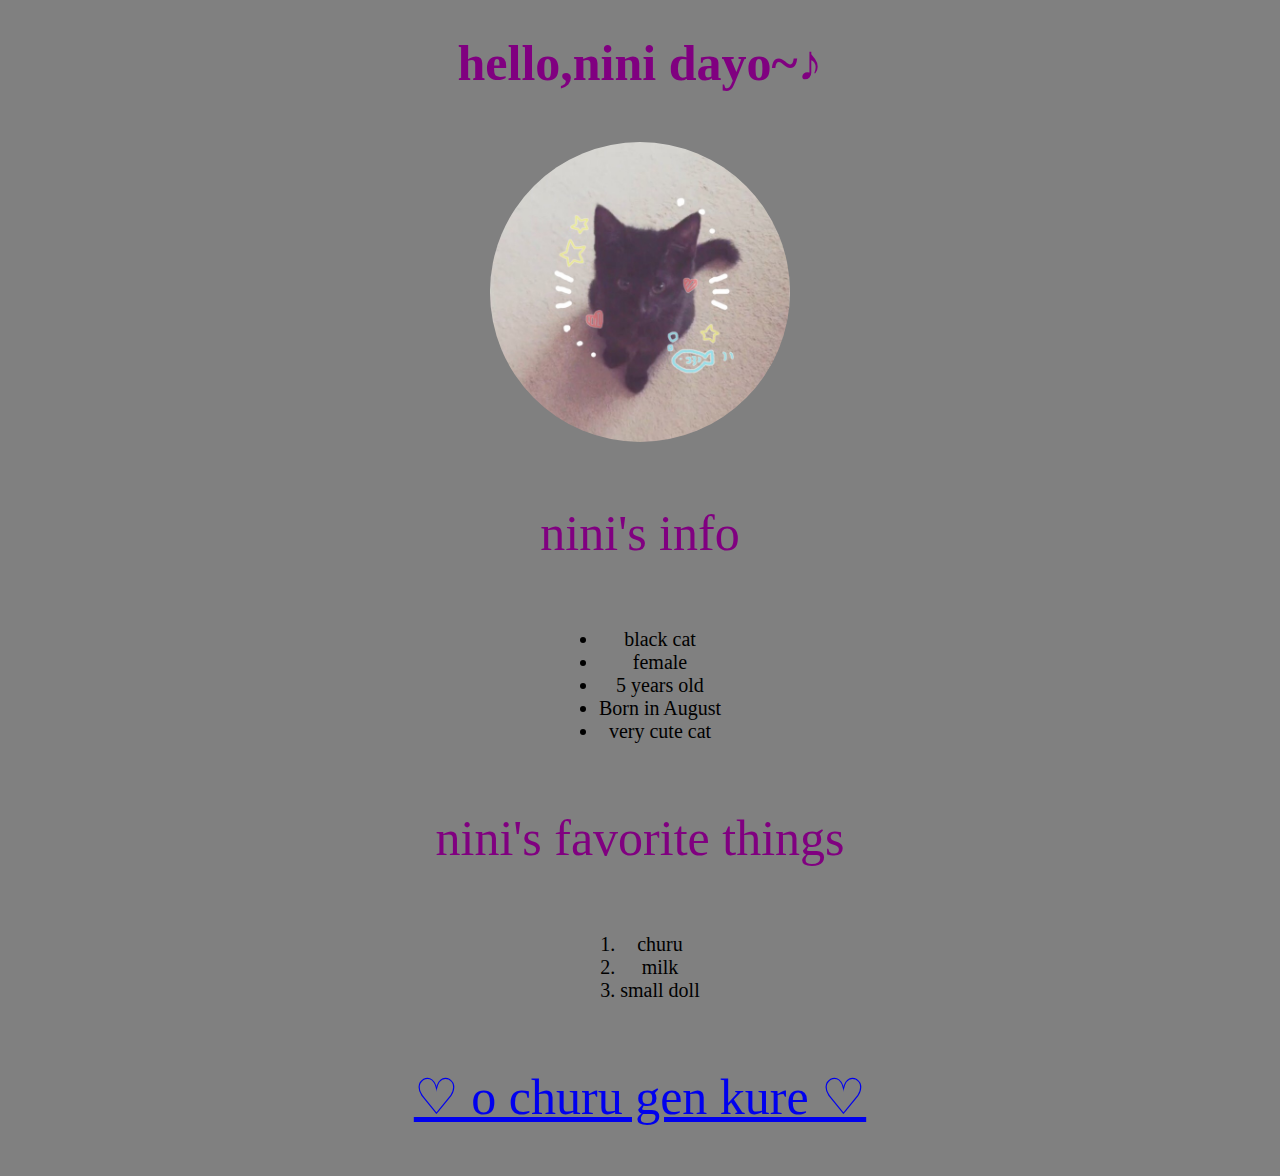
<file: index.html>
<!DOCTYPE html>
<html lang="jp">

<head>
    <meta charset="UTF-8">
    <meta name="viewport" content="width=device-width, initial-scale=1.0">
    <title>Document</title>
    <link href="style.css" rel="stylesheet" type="text/css">
</head>

<body>
    <h1>hello,nini dayo~♪</h1>
    <p>
        <a href="./index2.html"><img src="./nini.jpeg" alt="nini" style="border-radius: 50%;"></a></p>
    

    <p>nini's info</p>
    <div class="ul-align-center">
        <ul>
            <li>black cat</li>
            <li>female</li>
            <li>5 years old</li>
            <li>Born in August</li>
            <li>very cute cat</li>
        </ul>
    </div>

    <p>nini's favorite things</p>
    <div class="ol-align-center">
        <ol>
            <li>churu</li>
            <li>milk</li>
            <li>small doll</li>
        </ol>
    </div>

    <p><a href="https://item.rakuten.co.jp/chanet/247577/?s-id=pdt_overview_image#10973156">♡ o churu gen kure ♡</a></p>
</body>

</html>
</file>
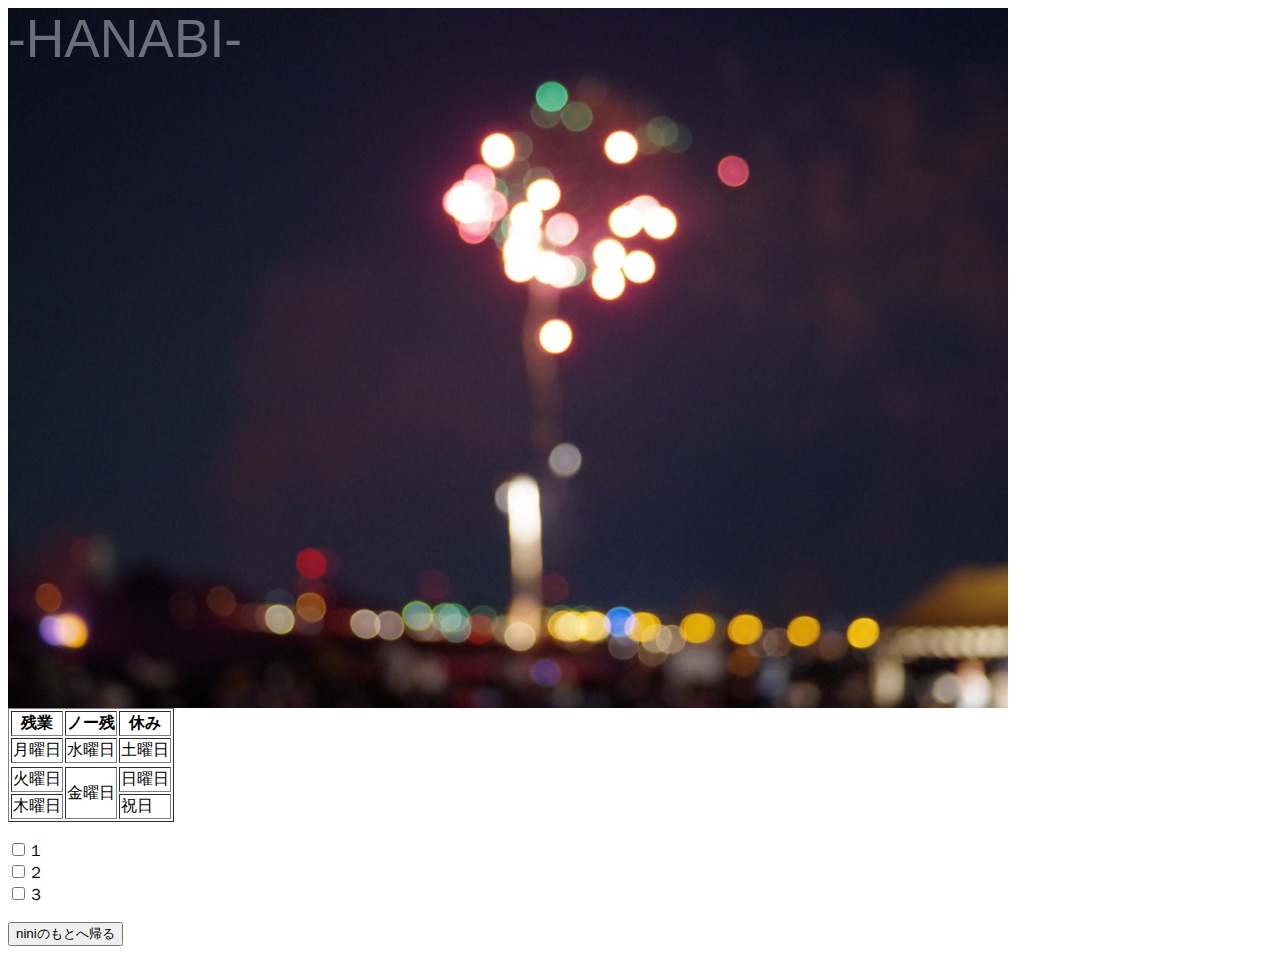
<file: index2.html>
<!DOCTYPE html>
<html lang="jp">
<head>
    <meta charset="UTF-8">
    <meta name="viewport" content="width=device-width, initial-scale=1.0">
    <title>Document</title>
    <link href="style2.css" rel="stylesheet" type="text/css">
</head>
<body>
    <div class="header">
        -HANABI-
    </div>
    <table border="1">
        <tr>
            <th>残業</th>
            <th>ノー残</th>
            <th>休み</th>
        </tr>
        <tr>
            <td>月曜日</td>
            <td>水曜日</td>
            <td>土曜日</td>
        </tr>
        <tr></tr>
            <td>火曜日</td>
            <td  rowspan="2">金曜日</td>
            <td>日曜日</td>
        </tr>
        <tr>
            <td>木曜日</td>
            <td>祝日</td>
        </tr>
    </table>
    <br>
    <input type="checkbox" name="ただのチェックボックス" value="ボタン１">１<br>
    <input type="checkbox" name="ただのチェックボックス" value="ボタン２">２<br>
    <input type="checkbox" name="ただのチェックボックス" value="ボタン３">３<br>
   <p><a href="./index.html">
        <button type="button">niniのもとへ帰る</button>
    </a></p>
</body>
</html>
</file>
<file: style.css>
html{
    background-color: gray;
}

img{
    width: 300px;
    height: 300px;
}

p,h1{
    color: purple;
    font-size: 50px;
    text-align: center;
}

li{
    text-align: center;
    font-size: 20px;
}

.ul-align-center,.ol-align-center{
    display: flex;
    align-items: center;
    flex-direction: column;
}
</file>
<file: style2.css>
.header{
    @import url('https://fonts.googleapis.com/css?family=M+PLUS+Rounded+1c');
    color: rgba(255,255,255,0.4);
    font-size: 40pt;
    font-family: 'M PLUS Rounded 1c', sans-serif;
    background-image: url(./fireflower.jpeg);
    position: relative;
    background-repeat: no-repeat;
    height: 700px;
    width: 1000px;
}
</file>
